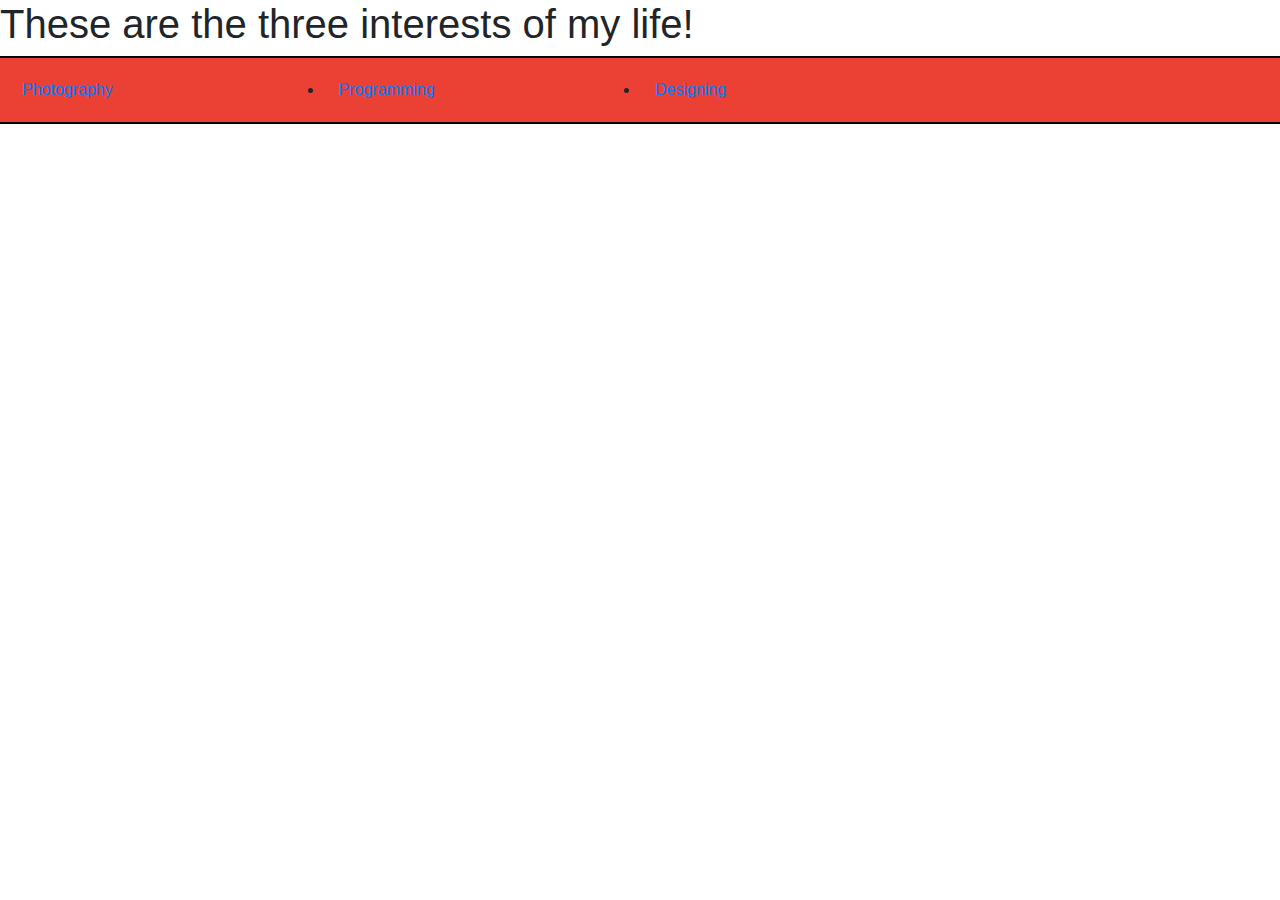
<file: index.html>
<!DOCTYPE html>
<html>

<head>
    <title>This is the homepage</title>
    <style>
        .col-lg-3 col-sm-6 {
            color: white;
        }
        
        .row {
            padding: 20px;
            background-color: #eb4034;
            border: 2px solid black;
        }
    </style>
    <link rel="stylesheet" href="https://maxcdn.bootstrapcdn.com/bootstrap/4.0.0/css/bootstrap.min.css" integrity="sha384-Gn5384xqQ1aoWXA+058RXPxPg6fy4IWvTNh0E263XmFcJlSAwiGgFAW/dAiS6JXm" crossorigin="anonymous">
</head>

<body>
    <h1>These are the three interests of my life!</h1>
    <ul class="row">
        <li class="col-lg-3 col-sm-6"> <a href="photography.html">Photography</a></li>
        <li class="col-lg-3 col-sm-6"> <a href="programming.html">Programming</a></li>
        <li class="col-lg-3 col-sm-6"> <a href="designing.html">Designing</a> </li>
    </ul>

</body>

</html>
</file>
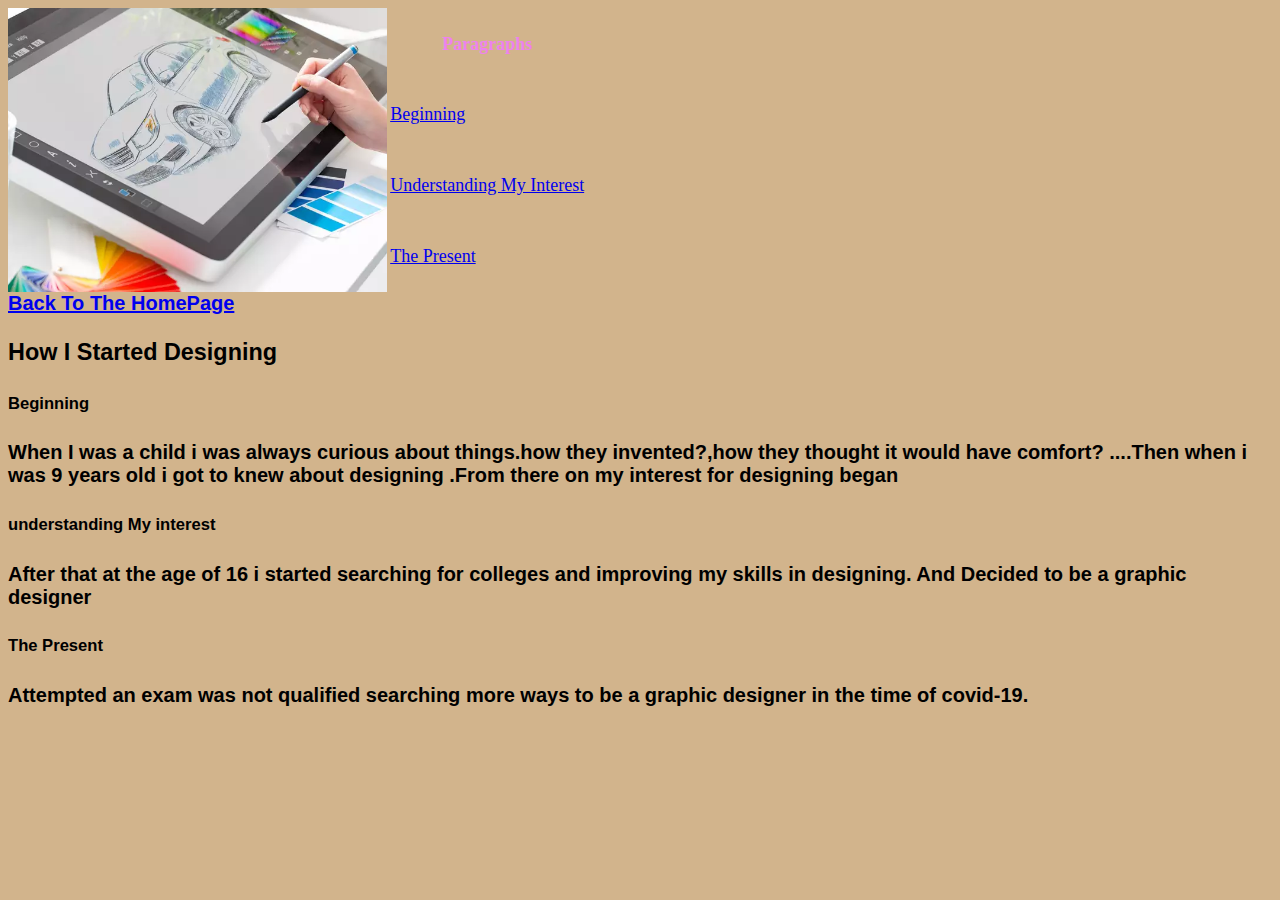
<file: designing.html>
<!DOCTYPE html>
<html>
    <head>
        <title>
            This Is About Designing
        </title>
        <link rel="stylesheet" href="style.css">
    </head>
    <body>
        <img src="designing.jpg" alt="designing" height="25%" width="30%">
        <table>                                      
            <tr>
                <th>Paragraphs</th>           
            </tr>                                 
            
            <tr>
                <td><a href="#section_1">Beginning</a></td>    
            </tr>
            <tr>
                <td><a href="#section_2">Understanding My Interest</a></td>
            </tr>
            <tr>    
                <td><a href="#section_3">The Present</a></td>
            </tr>   
        </table>
        <div class="back">
            <a href="index.html">Back To The HomePage</a>
            <h3>How I Started Designing</h3>
             <h5 id="section_1">Beginning</h5>
        <p>
            When I was a child i was always curious about things.how they invented?,how they thought it would have comfort?
            ....Then when i was 9 years old i got to knew about designing .From there on my interest for designing began
        </p>
        <h5 id="section_2">understanding My interest</h5>
        <p>
            After that at the age of 16 i started searching for colleges and improving my skills in designing.
            And Decided to be a graphic designer

        </p>
        <h5 id="section_3">The Present</h5>
        <p>
            Attempted an exam was not qualified searching more ways to be a graphic designer in the time of covid-19.
        </p> 
        </div>
        
    </body>
</html>
</file>
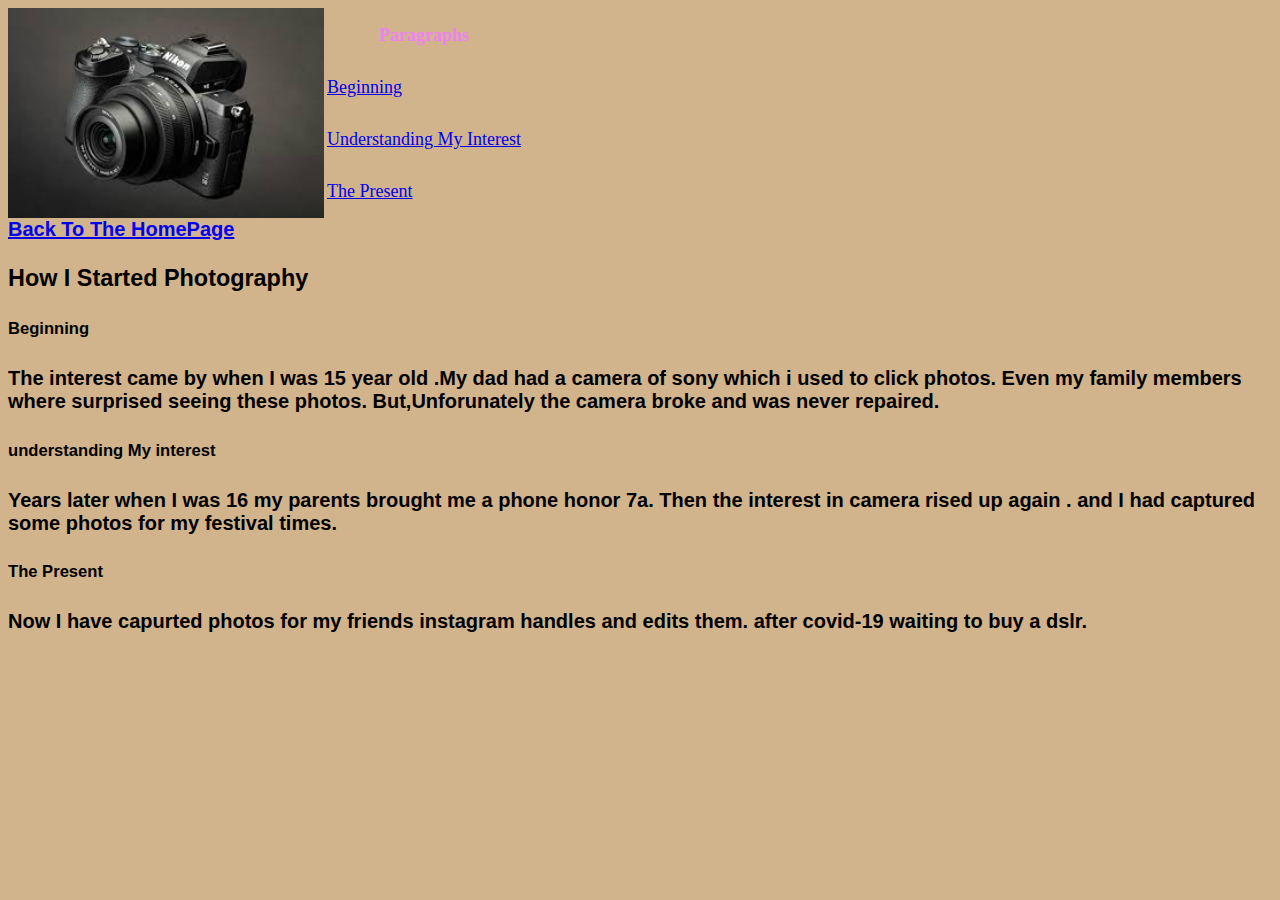
<file: photography.html>
<!DOCTYPE html>
<html>
    <head>
        <title>
            this is about photography
        </title>
        <link rel="stylesheet" href="style.css">
    </head>
    <body>
        <img src="photography.jpg" alt="photograhy" height="20%%" width="25%%">
        <table>                                      
            <tr>
                <th>Paragraphs</th>           
            </tr>                                 
            
            <tr>
                <td><a href="#section01">Beginning</a></td>    
            </tr>
            <tr>
                <td><a href="#section02">Understanding My Interest</a></td>
            </tr>
            <tr>    
                <td><a href="#section03">The Present</a></td>
            </tr>   
        </table>
        <div >
        <a id="Back" href="index.html">Back To The HomePage</a>
        <h3>How I Started Photography</h3>
         <h5 id="section1">Beginning</h5>
        <p>
            The interest came by when I was 15 year old .My dad had a camera of sony which i used to click photos.
            Even my family members where surprised seeing these photos.
            But,Unforunately the camera broke and was never repaired. 
           
        </p>
        <h5 id="section2">understanding My interest</h5>
        <p>
            Years later when I was 16 my parents brought me a phone honor 7a.
            Then the interest in camera rised up again .
            and I had captured some photos for my festival times.
        </p>
        <h5 id="section3">The Present</h5>
        <p>
            Now I have capurted photos for my friends instagram handles and edits them.
            after covid-19 waiting to buy a dslr. 
        </p> 
        </div>
        
    </body>
</html>
</file>
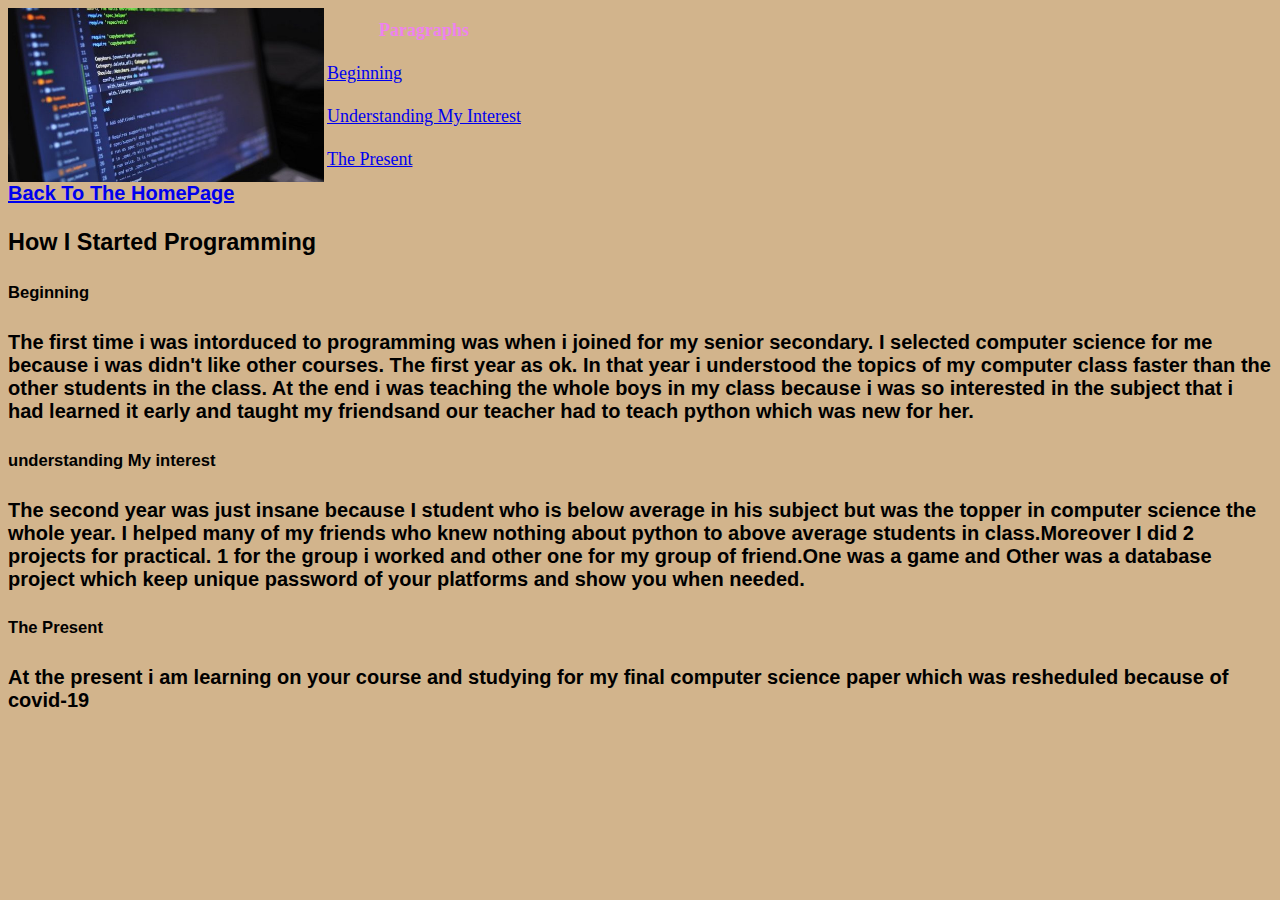
<file: programming.html>
<!DOCTYPE html>
<html>
    <head>
        <title>
            This Is About Programming
        </title>
        <link rel="stylesheet" href="style.css">
    </head>
    <body>
        <img src="programming.jpg" alt="programming" height="25%" width="25%%"  >
        <table>                                      
            <tr>
                <th>Paragraphs</th>           
            </tr>                                 
            
            <tr>
                <td><a href="#section1">Beginning</a></td>    
            </tr>
            <tr>
                <td><a href="#section2">Understanding My Interest</a></td>
            </tr>
            <tr>    
                <td><a href="#section3">The Present</a></td>
            </tr>   
        </table>
        <div >
        <a href="index.html" class="back">Back To The HomePage</a>
        <h3>How I Started Programming</h3>
        <h5 id="section1">Beginning</h5>
        <p>
            The first time i was intorduced to programming was when i joined for my senior secondary.
            I selected computer science for me because i was didn't like other courses.
            The first year as ok.
            In that year i understood the topics of my computer class faster than the other students in the class.
            At the end i  was teaching the whole boys in my class  because i was so interested in the subject that i had learned it early and taught my friendsand our teacher had to teach python which was new for her.
        </p>
        <h5 id="section2">understanding My interest</h5>
        <p>
            The second year was just insane because I student who is below average in his subject but was the topper in computer science the whole year.
            I helped many of my friends who knew nothing about python to above average students in class.Moreover I did 2 projects for practical.
            1 for the group i worked and other one for my group of friend.One was a game and Other was a database project which keep unique password of your platforms and show you when needed.
        </p>
        <h5 id="section3">The Present</h5>
        <p>
            At the present i am learning on your course and studying for my final computer science paper which was resheduled because of covid-19
        </p> 
        </div>
        
    </body>
</html>
</file>
<file: style.css>
title, div {
  font-family: Arial, Helvetica, sans-serif;
  font-size: 20px;
  font-weight: bold; }

title {
  text-align: center;
  font-style: normal;
  flex-shrink: inherit;
  color: tan; }

div p {
  color: black; }

img:hover {
  box-shadow: 0 0 2px 1px black;
  max-width: 100%;
  height: auto; }

@media (min-width: 500px) {
  body {
    background-color: tan; } }
@media (max-width: 499px) {
  body {
    background-color: #4cd43d; } }
body {
  display: flex;
  flex-wrap: wrap; }

th {
  color: violet;
  font-size: large; }

td {
  font-size: large; }

/*# sourceMappingURL=style.css.map */
</file>
